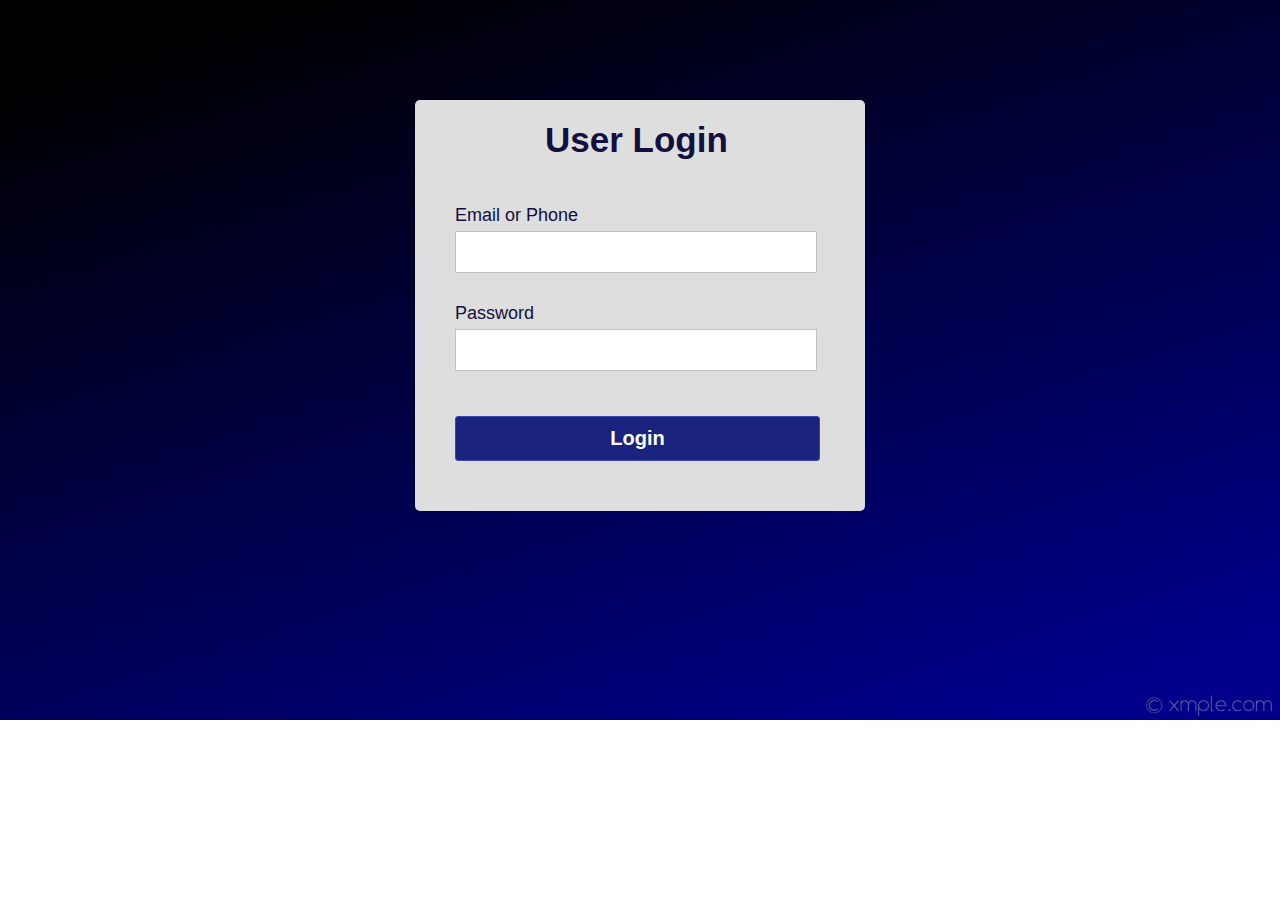
<file: index.html>
<!DOCTYPE html>
<html lang="en">
<head>
    <meta charset="UTF-8">
    <title>Validated Login Form</title>
    <link rel="stylesheet" href="style.css">
</head>
<body>
    <div class="container">
        <h1 class="label">User Login</h1>
        <form class="login_form" action="home.html" method="post" name="form" onsubmit="return validated()">
            <div for="emailPhone" class="font">Email or Phone</div>
            <input autocomplete="off" type="text" id="emailPhone" name="email">
            <div id="email_error">Please Fill Your Email Or Phone</div>
            <Div for="password" class="font font2">Password</Div>
            <input type="password" id="password" name="password">
            <div id="pass_error">Please Fill Your Password</div>
            <button type="submit">Login</button>
        </form>
    </div>
    <script src="valid.js"></script>
</body>
</html>
</file>
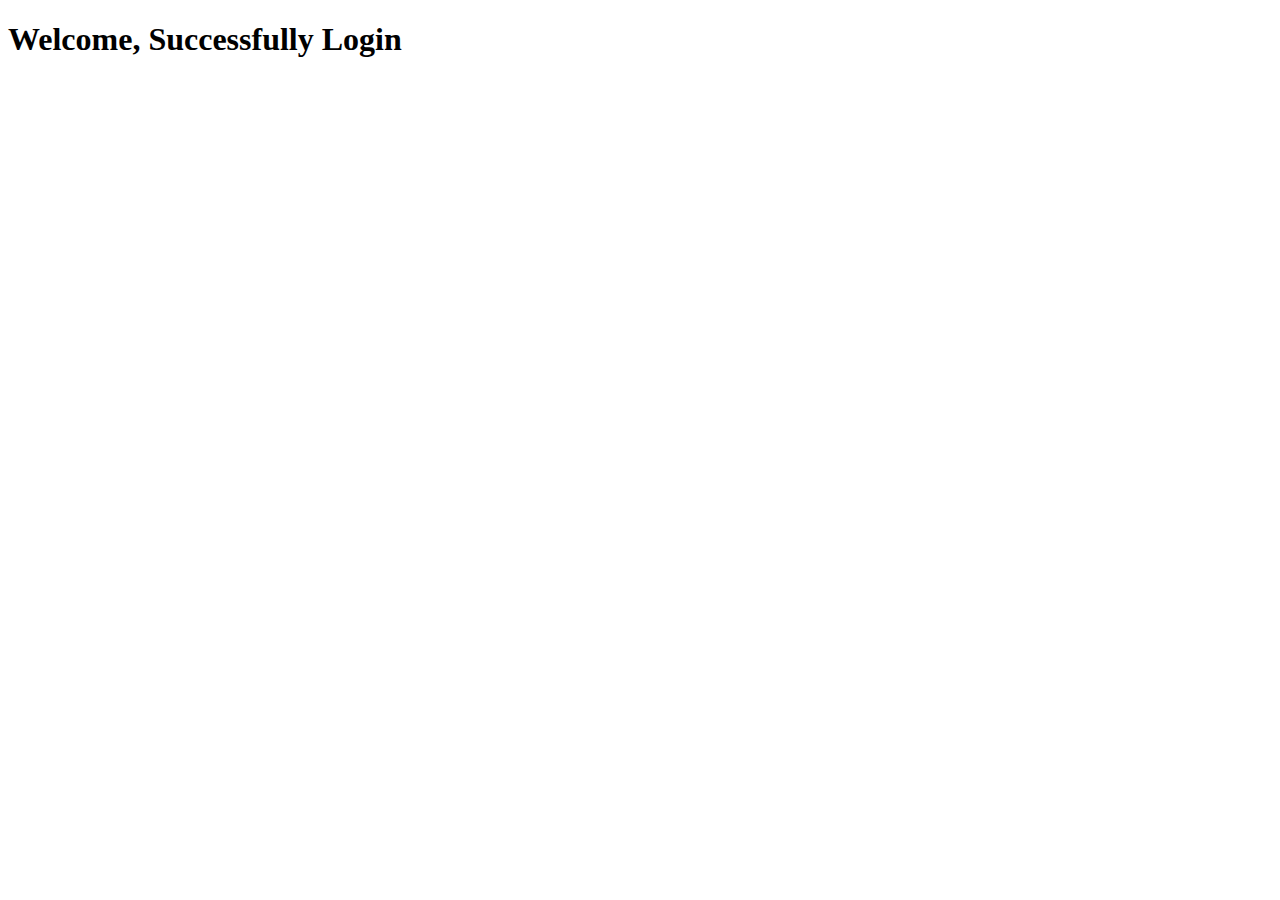
<file: home.html>
<!DOCTYPE html>
<html lang="en">
<head>
    <meta charset="UTF-8">
    <meta name="viewport" content="width=device-width, initial-scale=1.0">
    <title>Welcome Page</title>
</head>
<body>
    <h1>Welcome, Successfully Login</h1>
</body>
</html>
</file>
<file: style.css>
*{
    padding: 0;
    margin: 0;
}
body {
    background: url(bg_img.jpg) no-repeat;
    background-size: cover;
    align-items: center;
    justify-content: center;
    display: flex;
    font-family: sans-serif;
}
.container{
    position: relative;
    margin-top: 100px;
    width: 450px;
    height: auto;
    background: #dedede;
    border-radius: 5px;
}
.label{
    padding: 20px 130px;
    font-size: 35px;
    font-weight: bold;
    color: #130f40;
}
.login_form{
    padding: 20px 40px;
}
.login_form .font{
    font-size: 18px;
    color: #130f40;
    margin: 5px 0;  
}
.login_form input{
    height: 40px;
    width: 350px;
    padding: 0 5px;
    font-size: 18px;
    outline: none;
    border: 1px solid silver;
}
.login_form .font2{
    margin-top: 30px;
}
.login_form button{
    margin: 45px 0 30px 0;
    height: 45px;
    width: 365px;
    font-size: 20px;
    color: white;
    outline: none;
    cursor: pointer;
    font-weight: bold;
    background: #1A237E;
    border-radius: 3px;
    border: 1px solid #3949AB;
    transition: .5s;
}
.login_form button:hover{
    background: #151c6a;
}
.login_form #email_error,
.login_form #pass_error{
    margin-top: 5px;
    width: 345px;
    font-size: 18px;
    color: #c62828;
    background: rgba(255,0,0,0,1);
    text-align: center;
    padding: 5px 8px;
    border-radius: 3px;
    border: 1px solid #EF9A9A;
    display: none;
}
</file>
